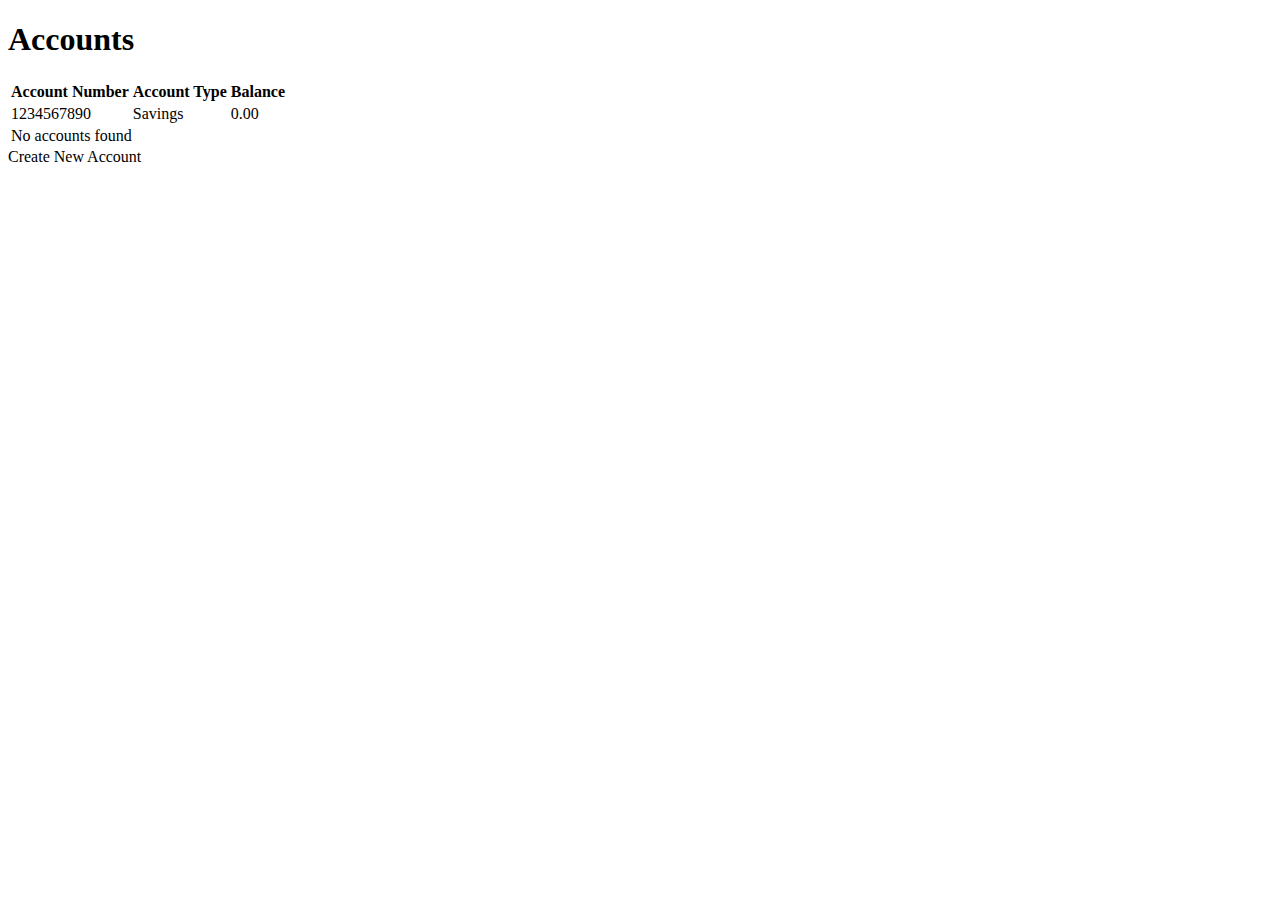
<file: diamonbank-web/src/main/resources/templates/accounts.html>
<!DOCTYPE html SYSTEM "http://www.thymeleaf.org/dtd/xhtml1-strict-thymeleaf-4.dtd">
<html xmlns:th="http://www.thymeleaf.org"
      xmlns:layout="http://www.ultraq.net.nz/thymeleaf/layout"
      layout:decorate="~{layout/main}"
      lang="en">

<head>
    <meta charset="UTF-8">
    <meta name="viewport" content="width=device-width, initial-scale=1.0">
    <title>Accounts - Diamond Bank</title>
    
    <!-- Add any additional CSS or JS files here -->
    <link th:href="@{/css/accounts.css}" rel="stylesheet" th:if="${#bools.isTrue(@environment.getProperty('app.use-cdn', Boolean))}"/>
</head>

<body>
    <div layout:fragment="content">
        <div class="container mt-4">
            <div class="d-flex justify-content-between align-items-center mb-4">
                <h1 th:text="#{accounts.title}">Accounts</h1>

            </div>

            <!-- Example of iterating over accounts -->
            <div class="table-responsive">
                <table class="table table-striped">
                    <thead class="thead-dark">
                        <tr>
                            <th>Account Number</th>
                            <th>Account Type</th>
                            <th>Balance</th>
                        </tr>
                    </thead>
                    <tbody>
                        <tr th:each="account : ${accounts}" th:class="table-success">
                            <td th:text="${account.number}">1234567890</td>
                            <td th:text="${account.type}">Savings</td>
                            <td th:text="${#numbers.formatDecimal(account.balance, 1, 2)}">0.00</td>
                        </tr>
                        <tr th:if="${#lists.isEmpty(accounts)}">
                            <td colspan="4" class="text-center">No accounts found</td>
                        </tr>
                    </tbody>
                </table>
            </div>

            <div th:if="${errorMessage}">
                <div class="alert alert-danger">
                    <i class="fas fa-exclamation-triangle me-2"></i>
                    <span th:text="${errorMessage}"></span>
                </div>
            </div>

            <!-- Example of using URL expressions -->
            <div class="mt-3">
                <a th:href="@{/accounts/new}" class="btn btn-primary">
                    <i class="fas fa-plus"></i> Create New Account
                </a>
            </div>

            <!-- Example of using fragments -->
            <div th:replace="fragments/account-summary :: account-summary">
                <!-- This content will be replaced by the fragment -->
            </div>
        </div>
    </div>

    <!-- Add page-specific scripts -->
    <th:block layout:fragment="scripts">
        <script th:src="@{/js/accounts.js}"></script>
    </th:block>
</body>
</html>
</file>
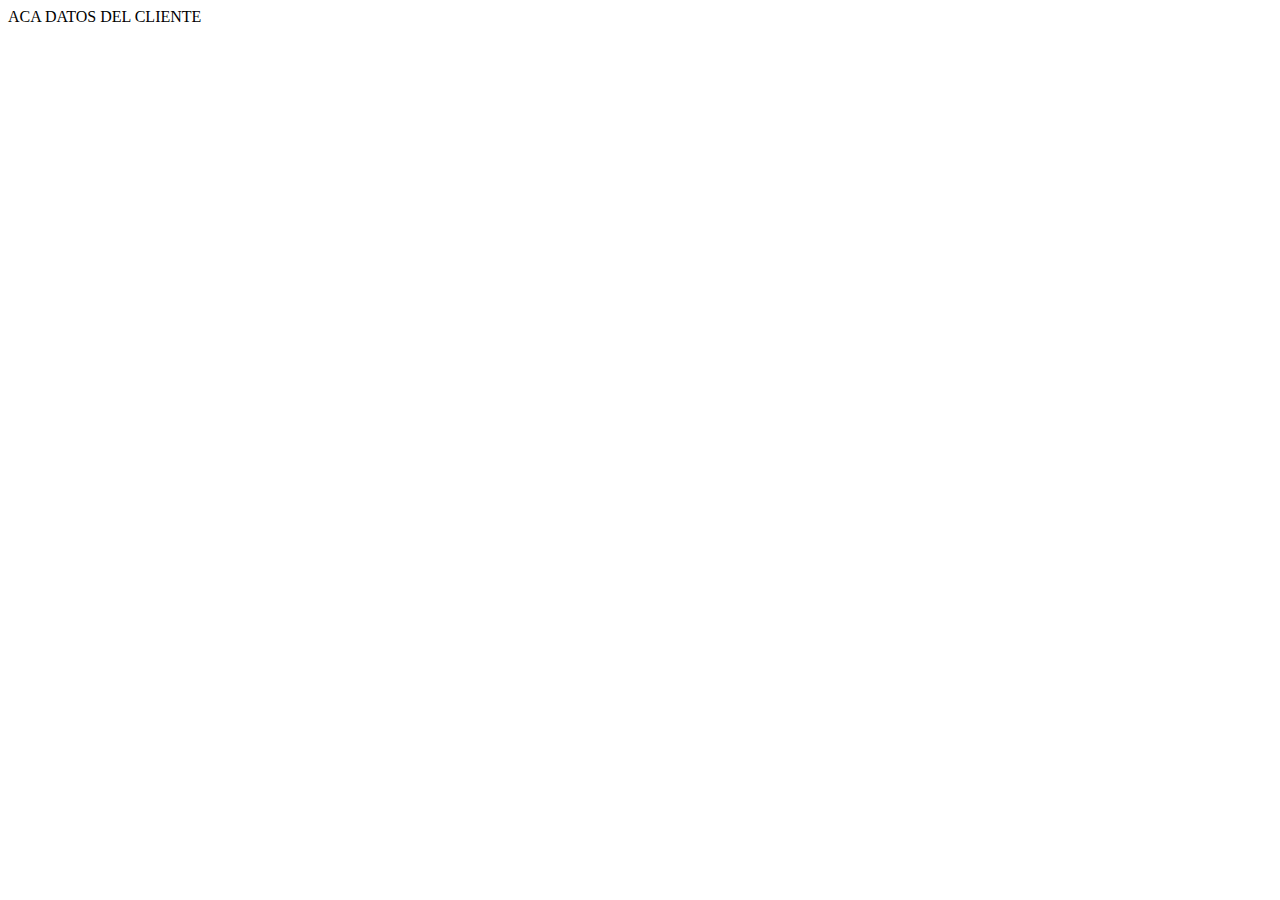
<file: diamonbank-web/src/main/resources/templates/dashboard.html>
<!DOCTYPE html SYSTEM "http://www.thymeleaf.org/dtd/xhtml1-strict-thymeleaf-4.dtd">
<html xmlns:th="http://www.thymeleaf.org"
      xmlns:layout="http://www.ultraq.net.nz/thymeleaf/layout"
      layout:decorate="~{layout/main}"
      lang="en">

<head>
    <meta charset="UTF-8">
    <meta name="viewport" content="width=device-width, initial-scale=1.0">
    <title>Accounts - Diamond Bank</title>

    <!-- Add any additional CSS or JS files here -->
    <link th:href="@{/css/accounts.css}" rel="stylesheet" th:if="${#bools.isTrue(@environment.getProperty('app.use-cdn', Boolean))}"/>
</head>

<body>
<div layout:fragment="content">
    <div class="container mt-4">

        ACA DATOS DEL CLIENTE

    </div>
</div>


</body>
</html>
</file>
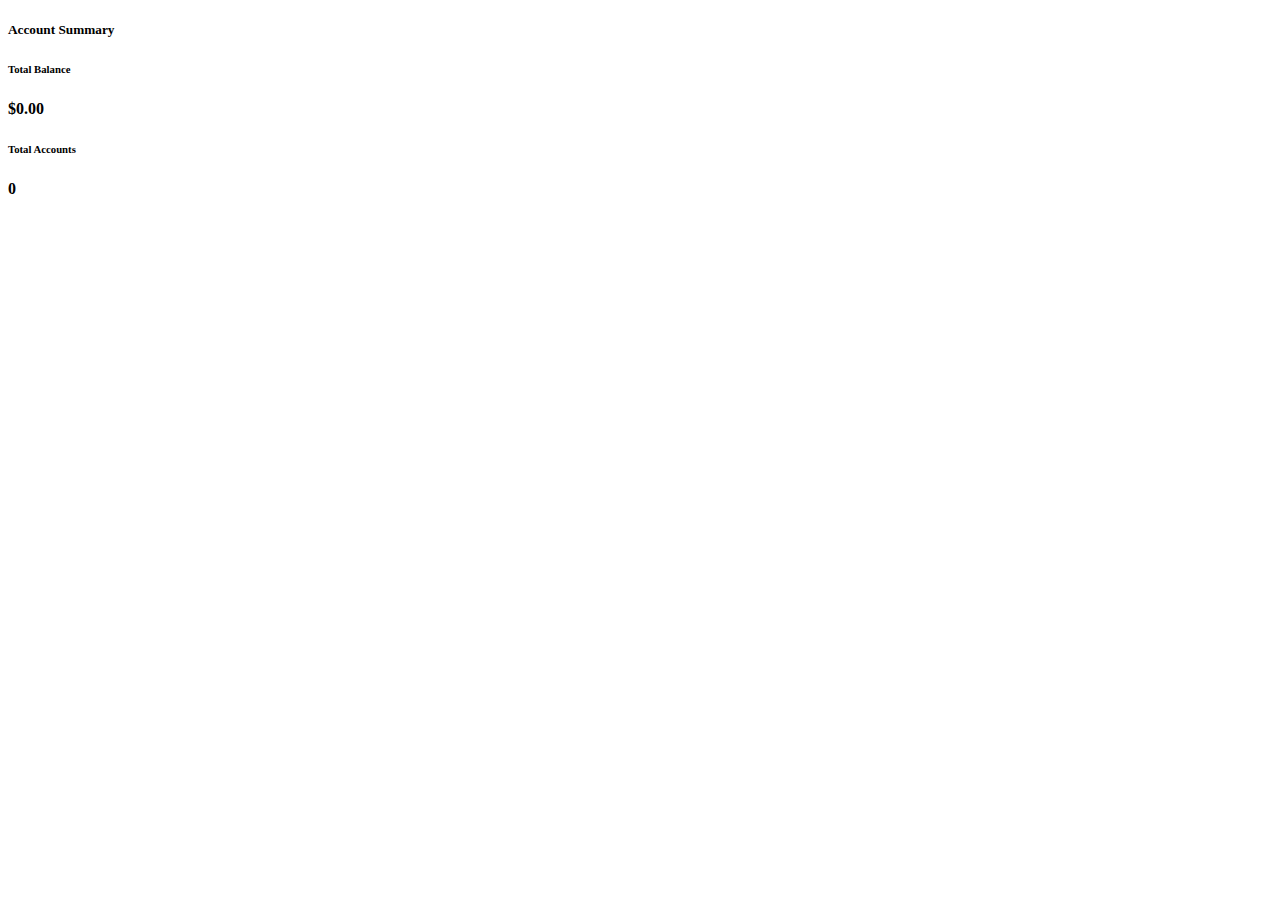
<file: diamonbank-web/src/main/resources/templates/fragments/account-summary.html>
<!DOCTYPE html>
<html xmlns:th="http://www.thymeleaf.org">
<body>
    <!-- Account Summary Fragment -->
    <div th:fragment="account-summary" class="card mt-4">
        <div class="card-header">
            <h5 class="mb-0"><i class="fas fa-chart-pie me-2"></i>Account Summary</h5>
        </div>
        <div class="card-body">
            <div class="row text-center">
                <div class="col-md-4 mb-3 mb-md-0">
                    <div class="card bg-light">
                        <div class="card-body">
                            <h6 class="text-muted">Total Balance</h6>
                            <h4 class="text-primary" th:text="${accountSummary != null ? #numbers.formatDecimal(accountSummary['totalBalance'], 1, 2) : '0.00'}">$0.00</h4>
                        </div>
                    </div>
                </div>
                <div class="col-md-4">
                    <div class="card bg-light">
                        <div class="card-body">
                            <h6 class="text-muted">Total Accounts</h6>
                            <h4 th:text="${accountSummary != null ? accountSummary['totalAccounts'] : '0'}">0</h4>
                        </div>
                    </div>
                </div>
            </div>
        </div>
    </div>
</body>
</html>
</file>
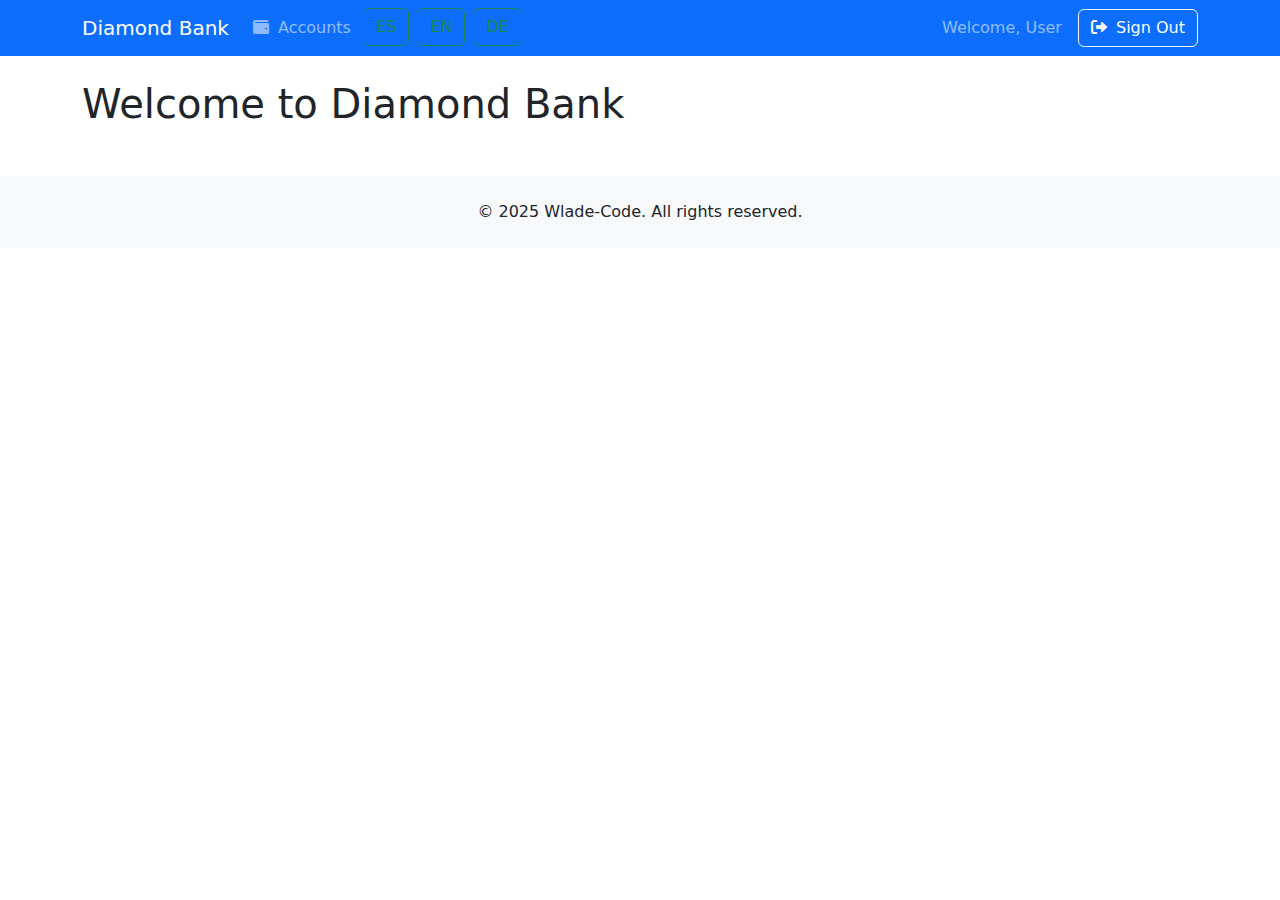
<file: diamonbank-web/src/main/resources/templates/layout/main.html>
<!DOCTYPE html>
<html xmlns:th="http://www.thymeleaf.org"
      xmlns:sec="http://www.thymeleaf.org/extras/spring-security"
      xmlns:layout="http://www.ultraq.net.nz/thymeleaf/layout"
      lang="en">
<head>
    <meta charset="UTF-8">
    <meta name="viewport" content="width=device-width, initial-scale=1.0">
    <title layout:title-pattern="$LAYOUT_TITLE - $CONTENT_TITLE">Diamond Bank</title>

    <!-- Bootstrap CSS -->
    <link href="https://cdn.jsdelivr.net/npm/bootstrap@5.3.0/dist/css/bootstrap.min.css" rel="stylesheet">
    <!-- Font Awesome -->
    <link rel="stylesheet" href="https://cdnjs.cloudflare.com/ajax/libs/font-awesome/6.0.0/css/all.min.css">

    <!-- Custom CSS -->
    <link th:href="@{/css/styles.css}" rel="stylesheet"/>
</head>

<body>
<!-- Navigation -->
<nav class="navbar navbar-expand-lg navbar-dark bg-primary">
    <div class="container">
        <a class="navbar-brand" th:href="@{/}">Diamond Bank</a>
        <button class="navbar-toggler" type="button" data-bs-toggle="collapse" data-bs-target="#navbarNav">
            <span class="navbar-toggler-icon"></span>
        </button>
        <div class="collapse navbar-collapse" id="navbarNav">
            <ul class="navbar-nav me-auto">
                <li class="nav-item">
                    <a class="nav-link" th:href="@{/accounts}">
                        <i class="fas fa-wallet me-1"></i> Accounts
                    </a>
                </li>
                <li class="nav-item mx-1"><a class="btn btn-outline-success" th:href="@{/locale(lang=es_EC)}">ES</a></li>
                <li class="nav-item mx-1"><a class="btn btn-outline-success" th:href="@{/locale(lang=en_US)}">EN</a></li>
                <li class="nav-item mx-1"><a class="btn btn-outline-success" th:href="@{/locale(lang=de_DE)}">DE</a></li>

                <!-- Add more navigation items as needed -->
            </ul>
            <div class="d-flex align-items-center">
                <span sec:authorize="isAuthenticated()" class="navbar-text me-3">
                    Welcome, <span sec:authentication="name">User</span>
                </span>
                <form sec:authorize="isAuthenticated()" th:action="@{/logout}" method="post" class="d-inline">
                    <button type="submit" class="btn btn-outline-light">
                        <i class="fas fa-sign-out-alt me-1"></i> Sign Out
                    </button>
                </form>
            </div>
        </div>
    </div>
</nav>

<!-- Main Content -->
<main class="container my-4">
    <div layout:fragment="content">
        <!-- This section will be replaced by the content of the page that extends this layout -->
        <h1>Welcome to Diamond Bank</h1>
    </div>
</main>

<!-- Footer -->
<footer class="bg-light py-4 mt-5">
    <div class="container text-center">
        <p class="mb-0">&copy; 2025 Wlade-Code. All rights reserved.</p>
    </div>
</footer>

<!-- Bootstrap Bundle with Popper -->
<script src="https://cdn.jsdelivr.net/npm/bootstrap@5.3.0/dist/js/bootstrap.bundle.min.js"></script>

<!-- Page-specific scripts -->
<th:block layout:fragment="scripts">
    <!-- Page-specific scripts will be inserted here -->
</th:block>
</body>
</html>
</file>
